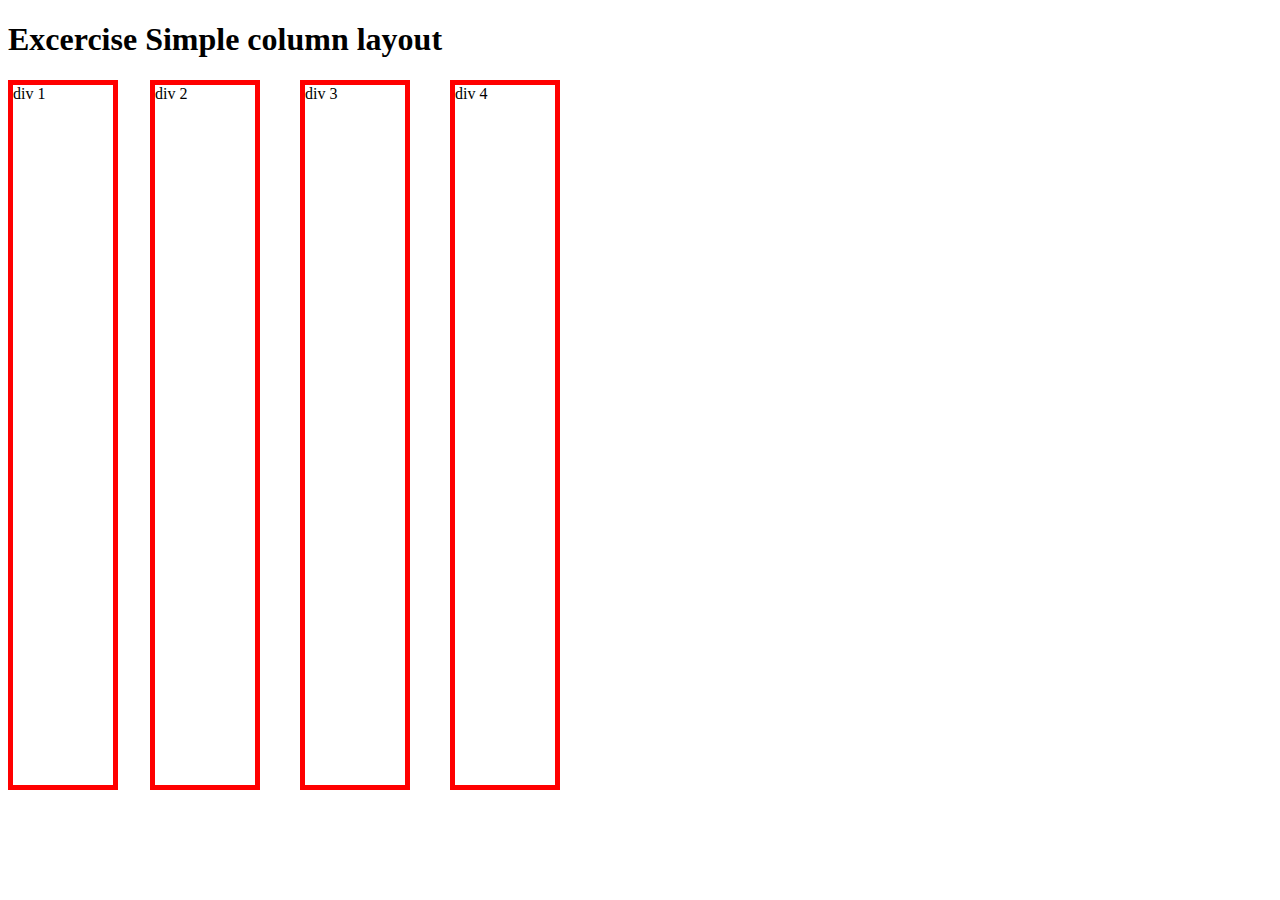
<file: index.html>
<!DOCTYPE html>
<html lang="en">
<head>
    <meta charset="UTF-8">
    <meta http-equiv="X-UA-Compatible" content="IE=edge">
    <meta name="viewport" content="width=device-width, initial-scale=1.0">
    <title>Simple Column layout</title>
    <link rel="stylesheet" href="./style.css">
</head>
<body>
	<h1>Excercise Simple column layout</h1>

    <div class="div1">div 1</div>
    <div class="div2">div 2</div>
    <div class="div3">div 3</div>
    <div class="div4">div 4</div>

</body>
</html>
</file>
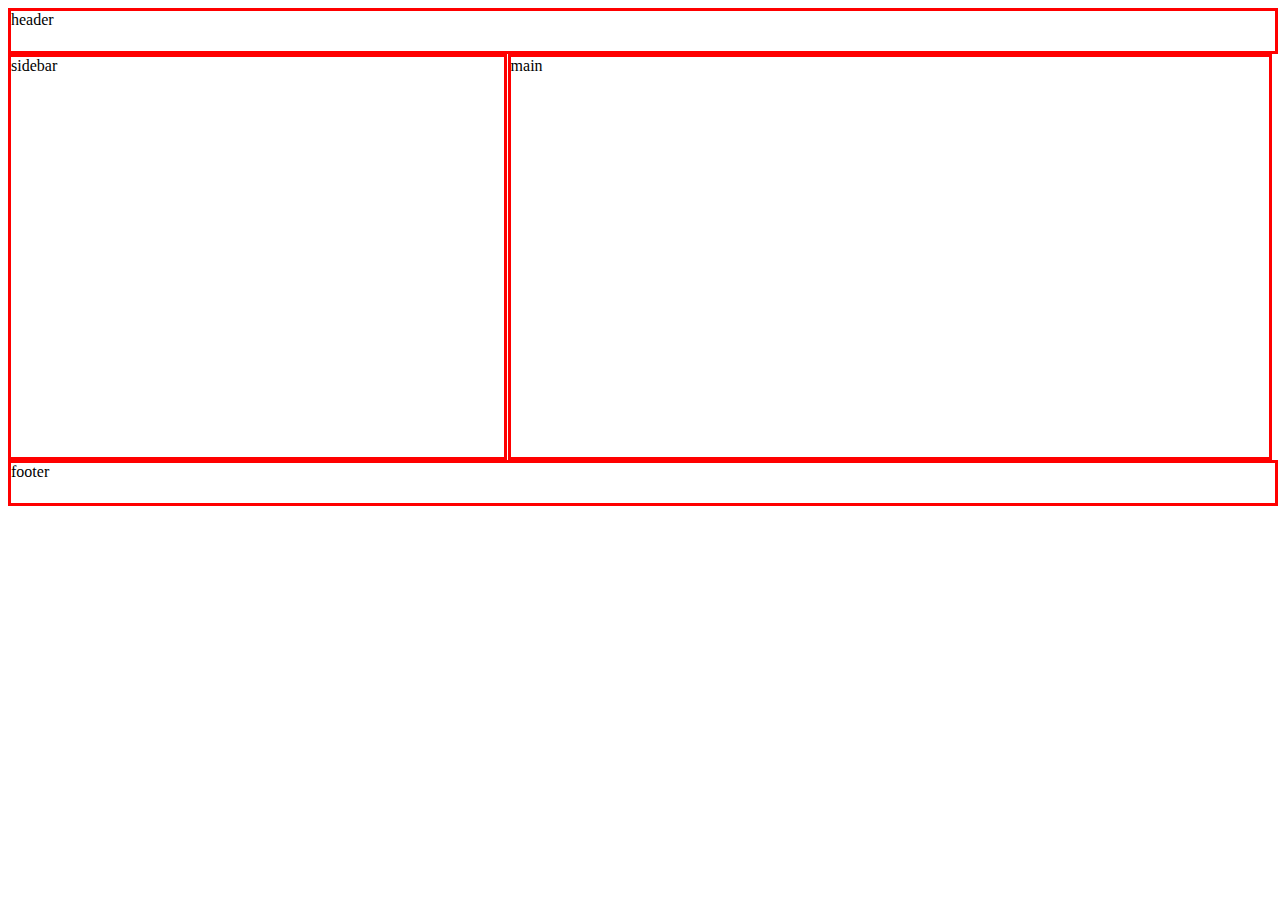
<file: float1.html>
<!DOCTYPE html>
<html lang="en">
<head>
    <meta charset="UTF-8">
    <meta http-equiv="X-UA-Compatible" content="IE=edge">
    <meta name="viewport" content="width=device-width, initial-scale=1.0">
    <title>Float 1</title>
    <link rel="stylesheet" href="./float1.css">
</head>
<body>
    <div class="wrapper">
        <div class="header">header</div>
        <div class="sidebar">sidebar</div>
        <div class="main">main</div>
        <div class="footer">footer</div>
    </div>
</body>
</html>
</file>
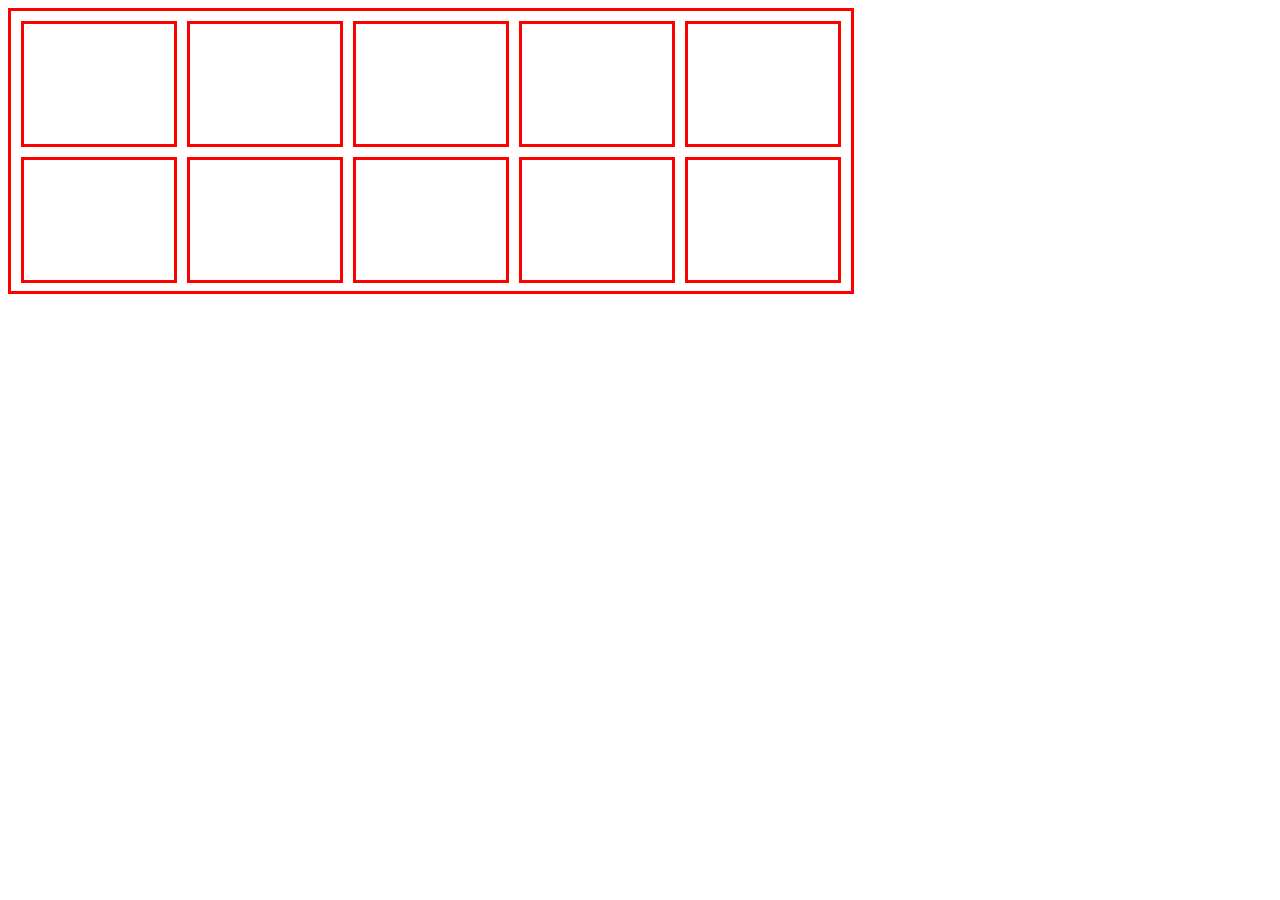
<file: grid.html>
<!DOCTYPE html>
<html lang="en">
<head>
    <meta charset="UTF-8">
    <meta http-equiv="X-UA-Compatible" content="IE=edge">
    <meta name="viewport" content="width=device-width, initial-scale=1.0">
    <title>Responsive Grid</title>
    <link rel="stylesheet" href="./grid.css">
</head>
<body>
    <div class="wrapper">
        <div class="box1"></div>
        <div class="box2"></div>
        <div class="box3"></div>
        <div class="box4"></div>
        <div class="box5"></div>
        <div class="box6"></div>
        <div class="box7"></div>
        <div class="box8"></div>
        <div class="box9"></div>
        <div class="box10"></div>
    </div>
</body>
</html>
</file>
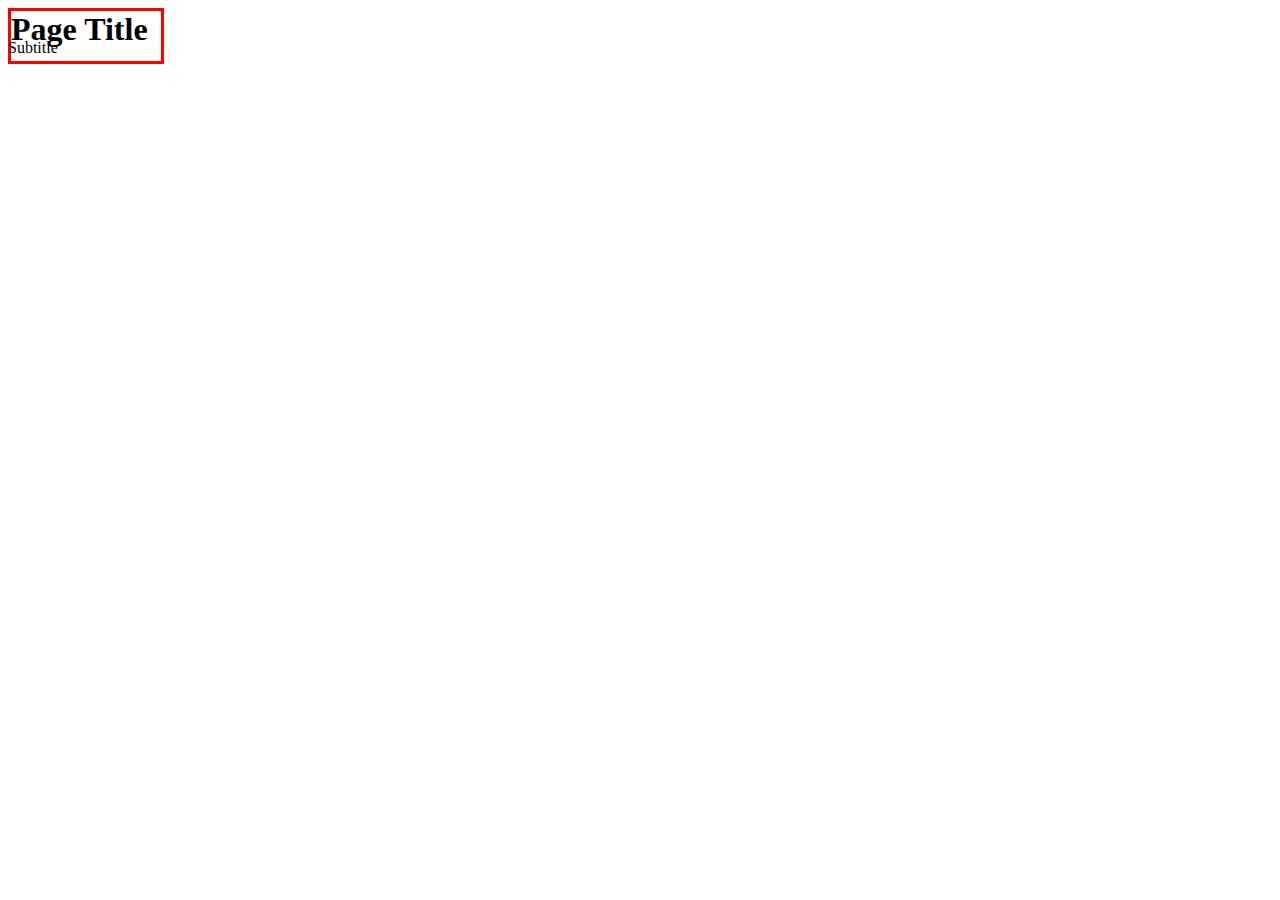
<file: margin1.html>
<!DOCTYPE html>
<html lang="en">
<head>
    <meta charset="UTF-8">
    <meta http-equiv="X-UA-Compatible" content="IE=edge">
    <meta name="viewport" content="width=device-width, initial-scale=1.0">
    <title>Negative Margins</title>
    <link rel="stylesheet" href="./margin1.css">
</head>
<body>
    <h1 class="h1">Page Title</h1>
    <p class="p">Subtitle</p>
</body>
</html>
</file>
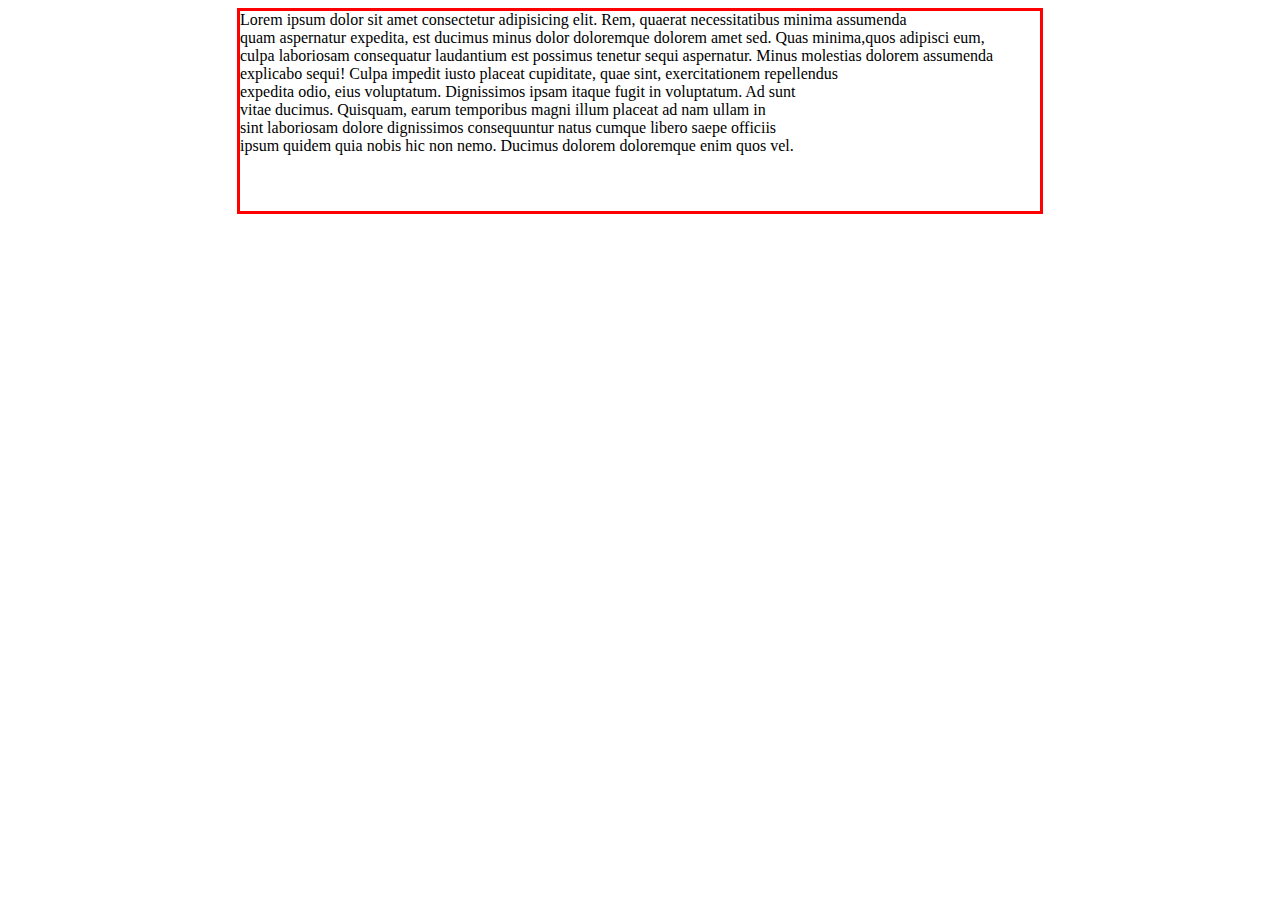
<file: marginauto.html>
<!DOCTYPE html>
<html lang="en">
<head>
    <meta charset="UTF-8">
    <meta http-equiv="X-UA-Compatible" content="IE=edge">
    <meta name="viewport" content="width=device-width, initial-scale=1.0">
    <title>Margin auto</title>
    <link rel="stylesheet" href="./marginauto.css">
</head>
<body>
    <div class="div">
        Lorem ipsum dolor sit amet consectetur adipisicing elit. Rem, quaerat 
        necessitatibus minima assumenda<br> quam aspernatur expedita, est ducimus minus 
        dolor doloremque dolorem amet sed. Quas minima,quos adipisci eum,<br> culpa laboriosam consequatur
        laudantium est possimus tenetur sequi aspernatur. Minus molestias dolorem assumenda <br>
        explicabo sequi! Culpa impedit iusto placeat 
        cupiditate, quae sint, exercitationem repellendus <br>expedita odio, eius voluptatum. 
        Dignissimos ipsam itaque fugit in voluptatum. Ad sunt <br>vitae ducimus. Quisquam, 
        earum temporibus magni illum placeat ad nam ullam in <br>sint laboriosam dolore 
        dignissimos consequuntur natus cumque libero saepe officiis<br> ipsum quidem 
        quia nobis hic non nemo. Ducimus dolorem doloremque enim quos vel.
    </div>
</body>
</html>
</file>
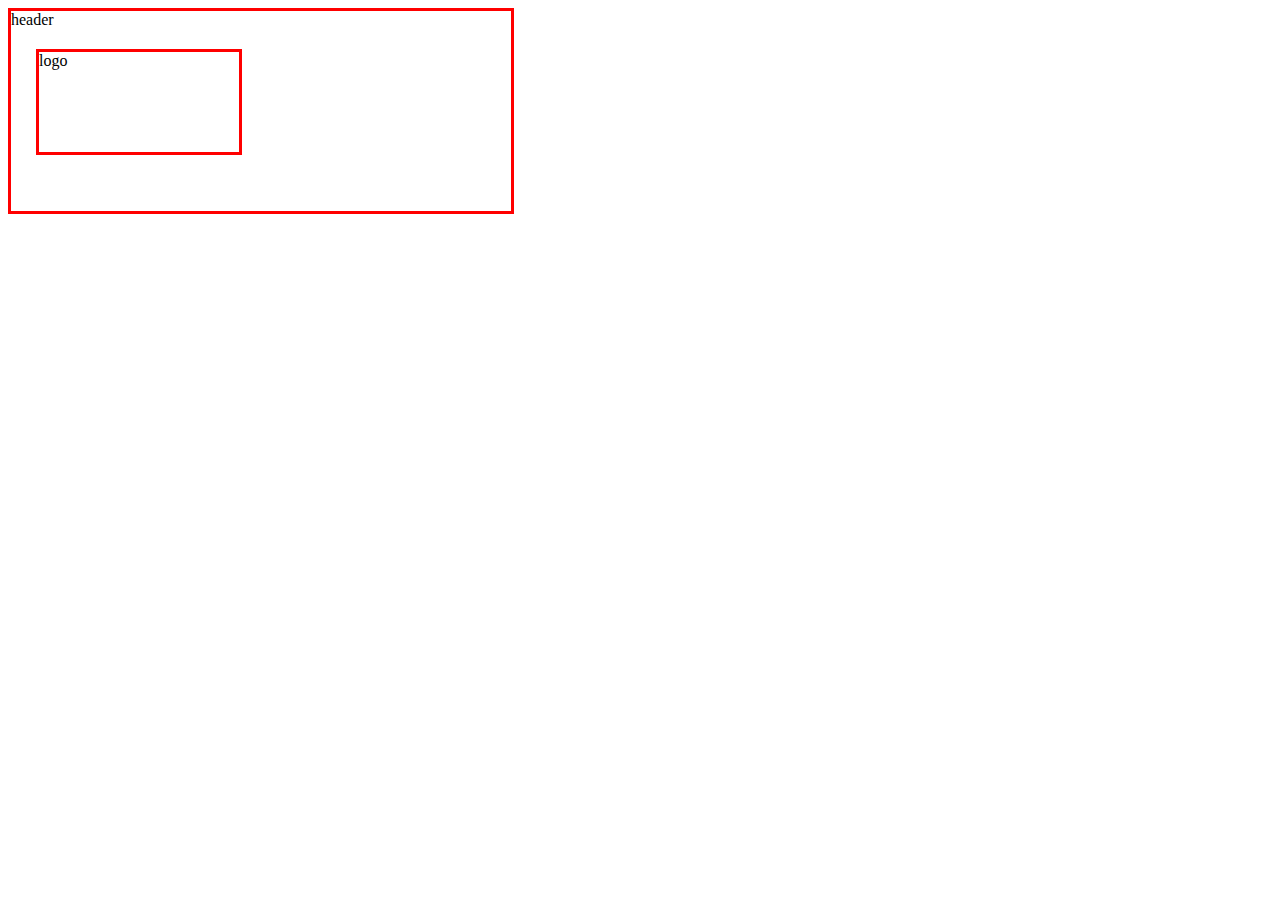
<file: margins.html>
<!DOCTYPE html>
<html lang="en">
<head>
    <meta charset="UTF-8">
    <meta http-equiv="X-UA-Compatible" content="IE=edge">
    <meta name="viewport" content="width=device-width, initial-scale=1.0">
    <title>Margins and Padding</title>
    <link rel="stylesheet" href="./margins.css">
</head>
<body>
    <div class="header">header
        <div class="logo">logo</div>
    </div>
</body>
</html>
</file>
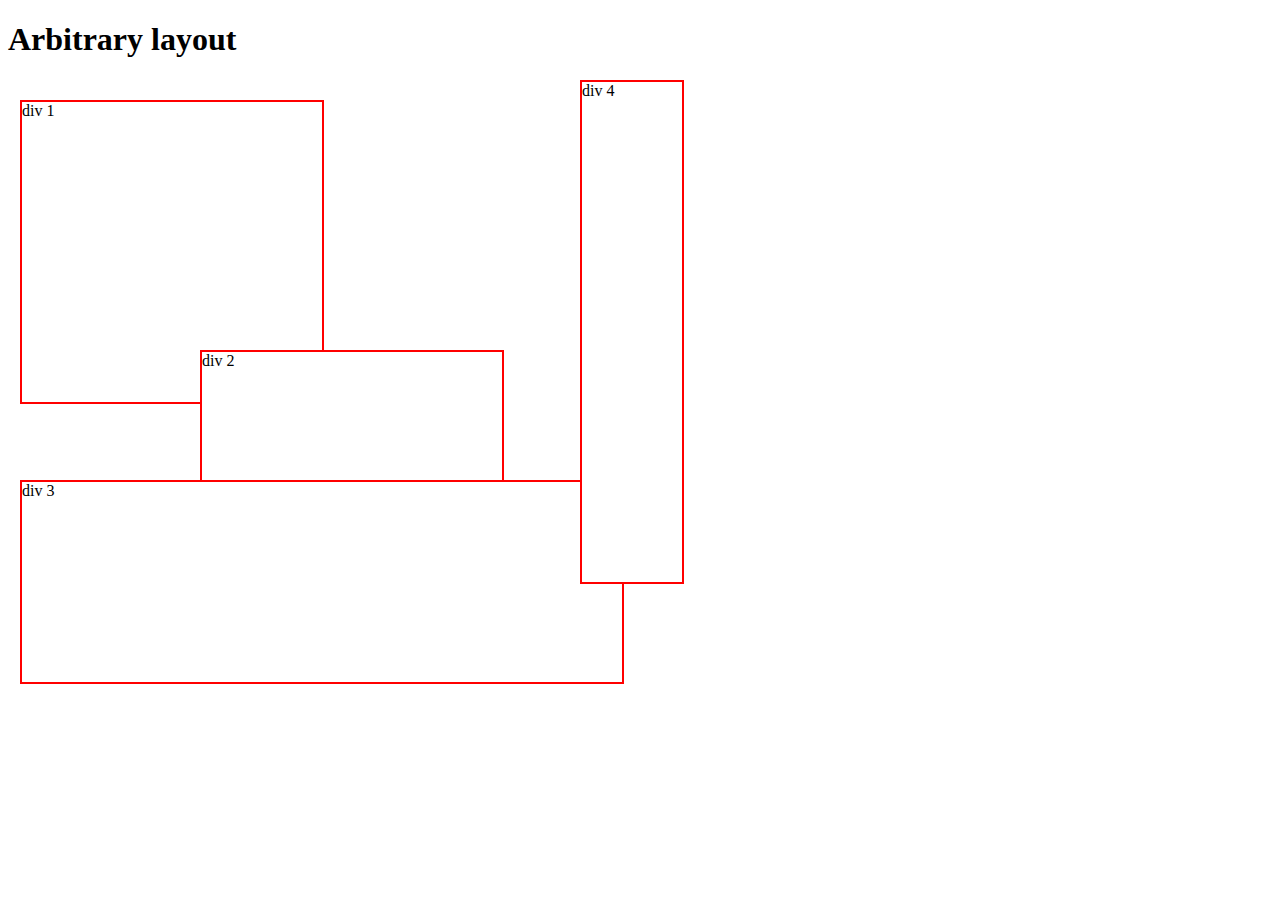
<file: second.html>
<!DOCTYPE html>
<html lang="en">
<head>
    <meta charset="UTF-8">
    <meta http-equiv="X-UA-Compatible" content="IE=edge">
    <meta name="viewport" content="width=device-width, initial-scale=1.0">
    <title>Arbitrary layout</title>
    <link rel="stylesheet" href="style2.css">
</head>
<body>
    <h1>Arbitrary layout</h1>
    <div class="div1">div 1</div>
    <div class="div2">div 2</div>
    <div class="div3">div 3</div>
    <div class="div4">div 4</div>
</body>
</html>
</file>
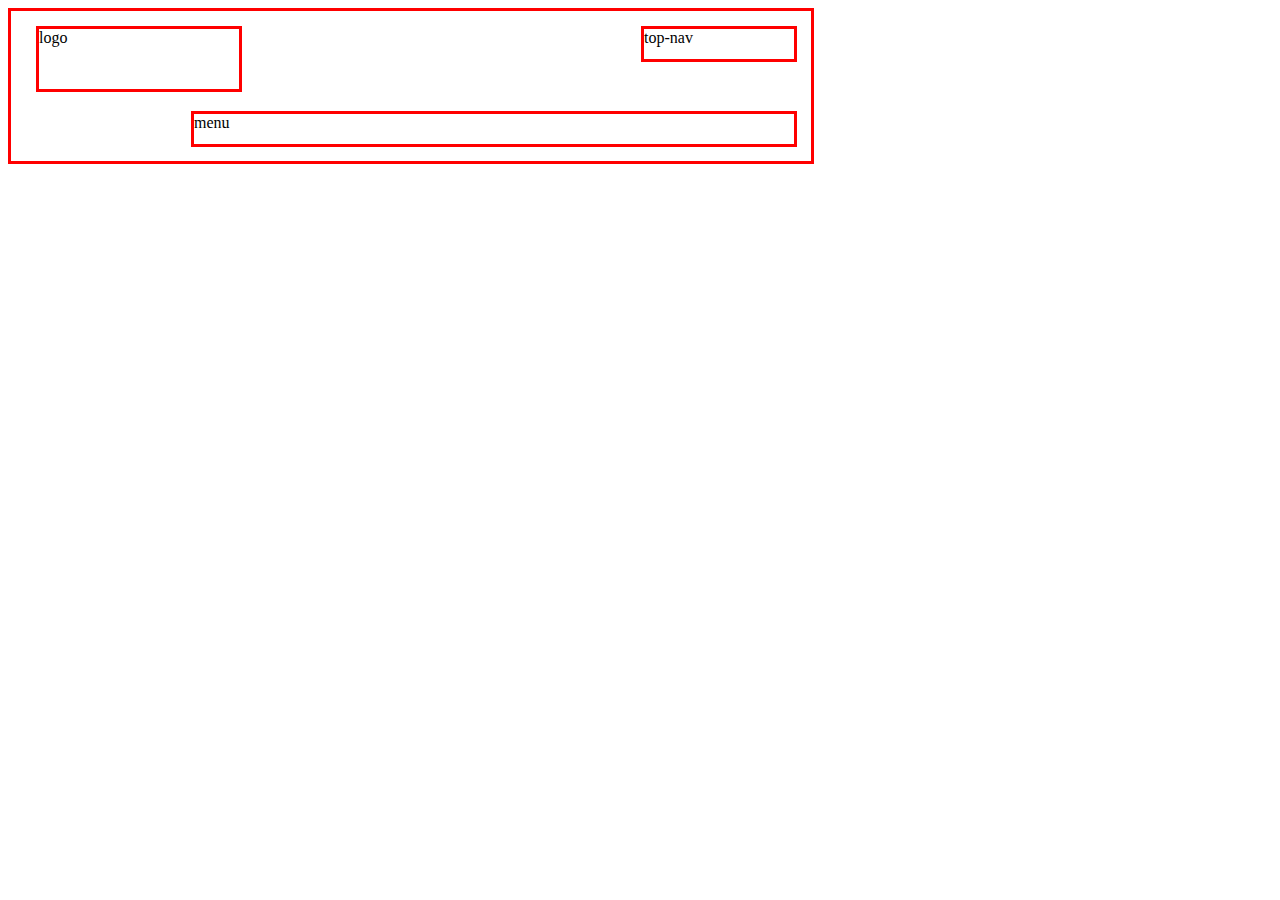
<file: third.html>
<!DOCTYPE html>
<html lang="en">
<head>
    <meta charset="UTF-8">
    <meta http-equiv="X-UA-Compatible" content="IE=edge">
    <meta name="viewport" content="width=device-width, initial-scale=1.0">
    <title>Header Layout</title>
    <link rel="stylesheet" href="./third.css">
</head>
<body>
    <div class="header">
			<div class="logo">logo</div>
		  <div class="top-nav">top-nav</div>
      <div class="menu">menu</div>
    </div>
		
</body>
</html>
</file>
<file: style.css>
.div1{
    width: 100px;
    height: 700px;
    border: 5px solid red;
    position:absolute;
}

.div2{
    width: 100px;
    height: 700px;
    border: 5px solid red;
    position:absolute;
    left: 150px;
}

.div3{
    width: 100px;
    height: 700px;
    border: 5px solid red;
    position:absolute;
    left: 300px;
}

.div4{
    width: 100px;
    height: 700px;
    border: 5px solid red;
    position:absolute;
    left: 450px;
}
</file>
<file: float1.css>
/* .wrapper{
    width:500px;
    height:600px;
    border: 3px solid red;
    margin: auto;
    width: 50%;
    position: relative;
}

.header{
    width:630px;
    height:70px;
    border: 3px solid red;
    top:5px;
    left:5px;
    position: absolute;
}

.sidebar{
    width:35%;
    height:75%;
    border: 3px solid red;
    float:left;
    top:80px;
    left:5px;
    position:absolute;
}

.main{
    width:35%;
    height:75%;
    border: 3px solid red;
    float:right;
    position:absolute;
} */
.header{
    width:100%;
    height:40px;
    border:3px solid red;
}
.sidebar {
    width:39%;
    height:400px;
    border: 3px solid red;
    float:left;
}

.main{
    width:60%;
    height:400px;
    border: 3px solid red;
    float: right;
}

.footer{
    width:100%;
    height:40px;
    border: 3px solid red;
    clear:both;
}
</file>
<file: grid.css>
.wrapper{
    width:840px;
    height:280px;
    border:3px solid red;
}

.box1{
    width: 150px;
    height:120px;
    border:3px solid red;
    float:left;
    margin-left: 10px;
    margin-top: 10px;
}

.box2{
    width: 150px;
    height:120px;
    border:3px solid red;
    float:left;
    margin-left: 10px;
    margin-top: 10px;
}

.box3{
    width: 150px;
    height:120px;
    border:3px solid red;
    float:left;
    margin-left: 10px;
    margin-top: 10px;
}

.box4{
    width: 150px;
    height:120px;
    border:3px solid red;
    float:left;
    margin-left: 10px;
    margin-top: 10px;
}

.box5{
    width: 150px;
    height:120px;
    border:3px solid red;
    float:left;
    margin-left: 10px;
    margin-top: 10px;
}

.box6{
    width: 150px;
    height:120px;
    border:3px solid red;
    float:left;
    margin-left: 10px;
    margin-top: 10px;
}

.box7{
    width: 150px;
    height:120px;
    border:3px solid red;
    float:left;
    margin-left: 10px;
    margin-top: 10px;
}

.box8{
    width: 150px;
    height:120px;
    border:3px solid red;
    float:left;
    margin-left: 10px;
    margin-top: 10px;
}

.box9{
    width: 150px;
    height:120px;
    border:3px solid red;
    float:left;
    margin-left: 10px;
    margin-top: 10px;
}

.box10{
    width: 150px;
    height:120px;
    border:3px solid red;
    float:left;
    margin-left: 10px;
    margin-top: 10px;
}
</file>
<file: margin1.css>
h1{
    width: 150px;
    height: 50px;
    border: 3px solid red;
    margin-top: 0px;
    margin-left: 0px;
    margin-right: 0px;
    margin-bottom: 0px;
}

p{
    margin-top: -25px;
    margin-left: 0px;
    margin-right: 0px;
    margin-bottom: 0px;
}
</file>
<file: marginauto.css>
.div{
    width: 800px;
    height:200px;
    border:3px solid red;
    margin:0 auto;
}
</file>
<file: margins.css>
.header{
    width:500px;
    height:200px;
    border: 3px solid red;
}

.logo{
    width:200px;
    height:100px;
    border: 3px solid red;
    margin-top: 20px;
    margin-left:25px;
}
</file>
<file: style2.css>
.div1{
    width: 300px;
    height: 300px;
    border: 2px solid red;
    position: absolute;
    top:100px;
    left:20px;
}

.div2{
    width: 300px;
    height: 200px;
    border: 2px solid red;
    position: absolute;
    top:350px;
    left:200px;
    background-color: white;
		/* z-index: 6; */
}

.div4{
    width: 100px;
    height: 500px;
    border: 2px solid red;
    position: absolute;
    left:580px;
    z-index: 2;
		background-color: white;
}

.div3{
	width: 600px;
	height:200px;
	border: 2px solid red;
	position: absolute;
	left: 20px;
	top:480px;
	z-index: 1;
	background-color: white;
}
</file>
<file: third.css>
.header{
    width:800px;
    height:150px;
    border:3px solid red;
    position:relative;
}

.logo{
    width: 200px;
    height:60px;
    border:3px solid red; 
    position: absolute;
    top: 15px;
    left:25px;
}

.top-nav{
    width: 150px;
    height:30px;
    border:3px solid red;
    position: absolute;
    top: 15px;
    left:630px;
}

.menu{
    width: 600px;
    height:30px;
    border: 3px solid red;
    position: absolute;
    top: 100px;
    left:180px;
}
</file>
